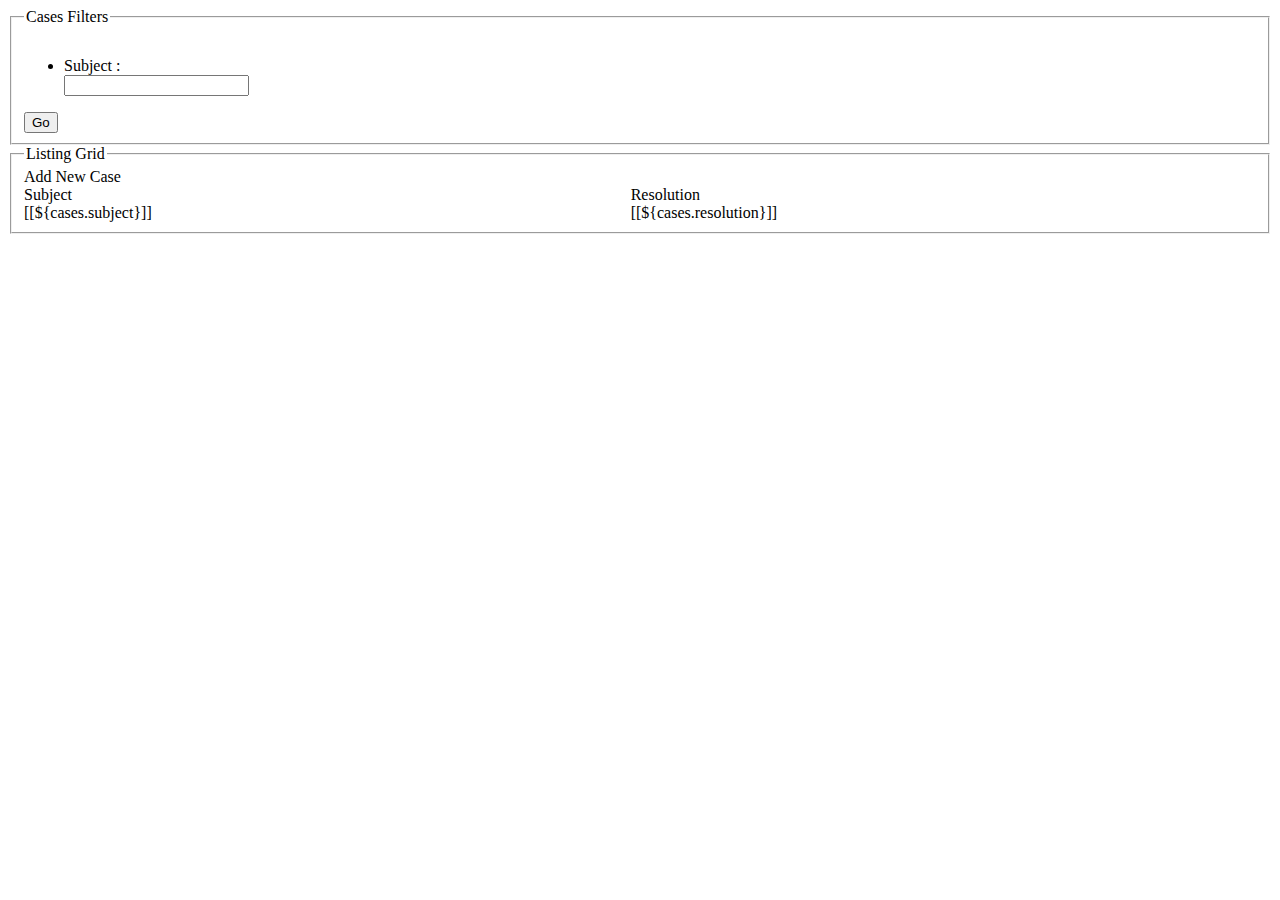
<file: src/main/resources/templates/index.html>
<!DOCTYPE html>
<html xmlns:th="http://www.thymeleaf.org">
<head>
<meta charset="utf-8">
<meta http-equiv="X-UA-Compatible" content="IE=edge">
<meta name="viewport" content="width=device-width, initial-scale=1">
<link
	data-th-href="@{//netdna.bootstrapcdn.com/bootstrap/3.0.0/css/bootstrap.min.css}"
	rel="stylesheet">
<link data-th-href="@{/css/bootstarp.css}" rel="stylesheet">
<link data-th-href="@{/css/common.css}" rel="stylesheet">
<link data-th-href="@{/css/base.css}" rel="stylesheet">
<link data-th-href="@{/css/fixHeader.css}" rel="stylesheet">
<link data-th-href="@{/css/font-awesome.css}" rel="stylesheet">
<link data-th-href="@{/css/ionicons.css}" rel="stylesheet">
<link data-th-href="@{/css/jquery-ui.css}" rel="stylesheet">
<link data-th-href="@{/css/publicBootstrap.css}" rel="stylesheet">
<link data-th-href="@{/css/publicStyle.css}" rel="stylesheet">
<link data-th-href="@{/css/style.color.css}" rel="stylesheet">
<link data-th-href="@{/css/style.css}" rel="stylesheet">
<link data-th-href="@{/css/style.color.css}" rel="stylesheet">
<link data-th-href="@{/css/style.layout.css}" rel="stylesheet">
<link data-th-href="@{/css/tabelizer.css}" rel="stylesheet">
</head>
<body>
<!-- <form action="#" data-th-action="@{/}" data-th-object="${model}" method="post"> -->
	<div class="container-fluid bootstrap-node-29">
		<div class="tableWidth no-sidebar">
			<header>
				<!--  include header here -->

				 <div th:replace="fragments/header :: header">

			</header>
			<div class="bgmain">
				<article class="content sidebar-content">
					<div class="panel-body-wraper">
						<section class="free-form">
							<fieldset class="fieldset_Level_1">
								<legend>
									<span>Cases Filters</span>
								</legend>

								<div class="gridTopPadding4">
									<div class="freeFormDiv form-inline agencyAgentList_2">
										<div class="padding-left-form row">
											<div class="col-sm-10">
												<ul class="inlineBlock">
													<li class="inlineBlock_2">
														<div class="freeFormList form-group">
															<div class="freeFormListTr">
																<div class="freeFormListTdError">
																	<h6></h6>
																</div>
																<div class="freeFormListTdError paddingLeft3">
																	<div class="error" />
																</div>
															</div>
															<div class="freeFormListTr">
																<div class="freeFormListTd labelAlign text-nowrap">
																	<span>Subject</span> :
																</div>
																<div class="freeFormListTd tdInput">
																	<input type="text" name="case_name"
																		class="form-control form-control-100" />
																</div>
															</div>
														</div>
													</li>
												</ul>
											</div>
											<div class="col-sm-2">
												<div class="buttonwrapper">
													<button type="submit" name="action" value="filter">Go</button>
												</div>
											</div>

										</div>
									</div>
								</div>
							</fieldset>
						</section>


						<section class="list-grid">
							<fieldset class="fieldset_Level_1">
								<legend>
									<span>Listing Grid</span>

								</legend>
								<div class="gridTopPadding4">
									<div class="divButton row">
										<div class="buttonwrapper paddingBottom10">
											<a class="btn btn-primary"> <span>Add New Case</span>
											</a>
										</div>
									</div>

									<div class="table-responsive">
										<table class="gridTable" border="0" cellpadding="0"
											cellspacing="0" width="100%">
											<thead>
												<tr>
													<td class="HeaderStyle" width="10%"><span> <label>Subject</label>
													</span></td>
													<td class="HeaderStyle" width="10%"><span> <label>Resolution</label>
													</span></td>
												</tr>
											</thead>
											<tbody>
												<tr data-th-each="cases : ${cases}">
													<td>[[${cases.subject}]]</td>
													<td>[[${cases.resolution}]]</td>
												</tr>
											</tbody>
										</table>
									</div>

								</div>
							</fieldset>
						</section>








					</div>
				</article>
			</div>

			<footer>
				<!--  include footer here -->
			</footer>
		</div>
	</div>

	<script type="text/javascript" th:src="@{/js/jquery-1.11.1.min.js}"></script>
	<script type="text/javascript" th:src="@{/js/bootstrap.min.js}"></script>
</body>
<!-- </form> -->
</html>
</file>
